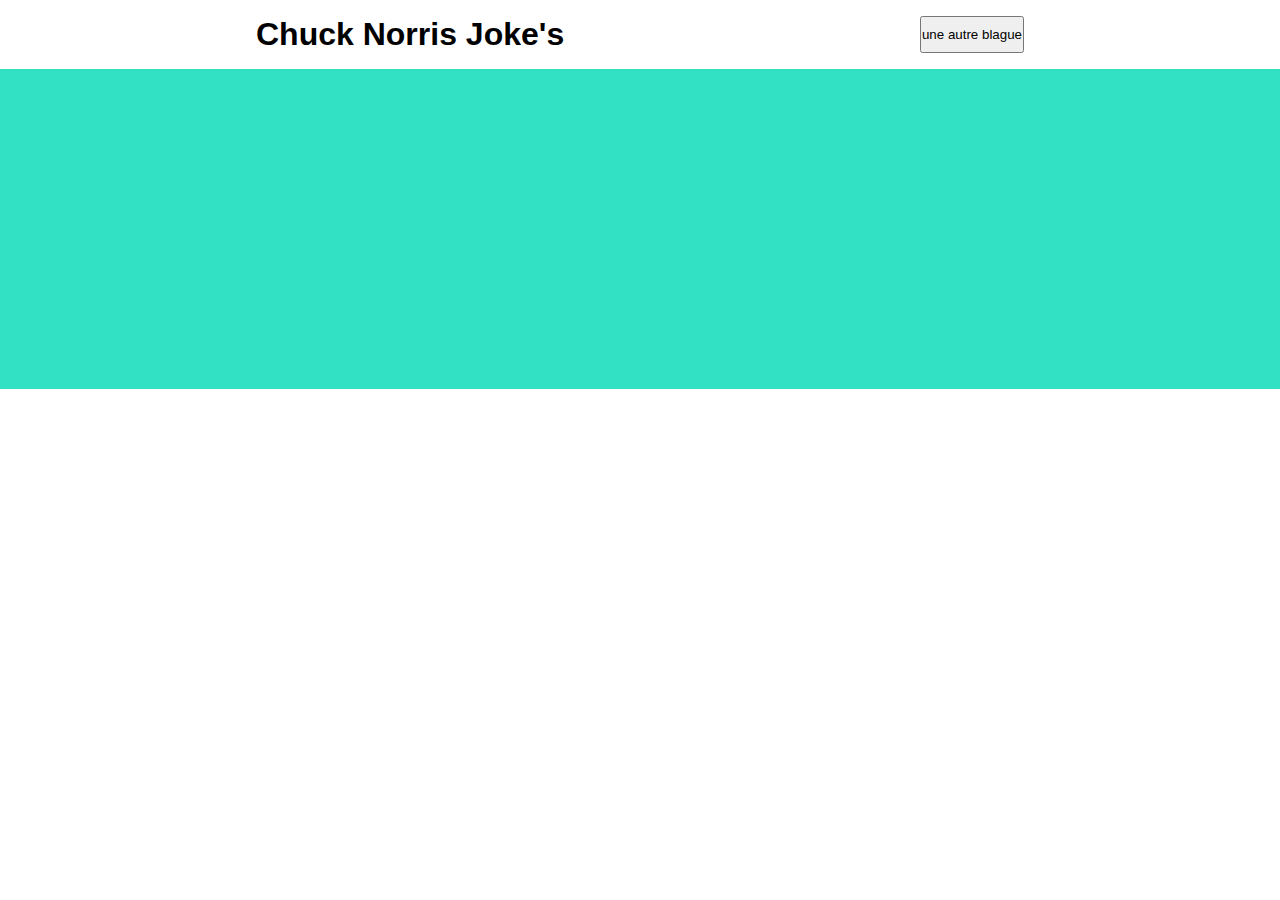
<file: fetch-with-chuck/index.html>
<!DOCTYPE html>
<html lang="fr">
  <head>
    <meta charset="UTF-8" />
    <meta http-equiv="X-UA-Compatible" content="IE=edge" />
    <meta name="viewport" content="width=device-width, initial-scale=1.0" />
    <title>chuck-norris joke</title>
    <link rel="stylesheet" href="css/style.css" />
  </head>
  <body>
    <div class="container">
      <nav>
        <div>
          <h1>Chuck Norris Joke's</h1>
          <button>une autre blague</button>
        </div>
      </nav>
      <main id="App">
      </main>
      <footer></footer>
    </div>
    <script type="module" src="js/app.js"></script>
  </body>
</html>
</file>
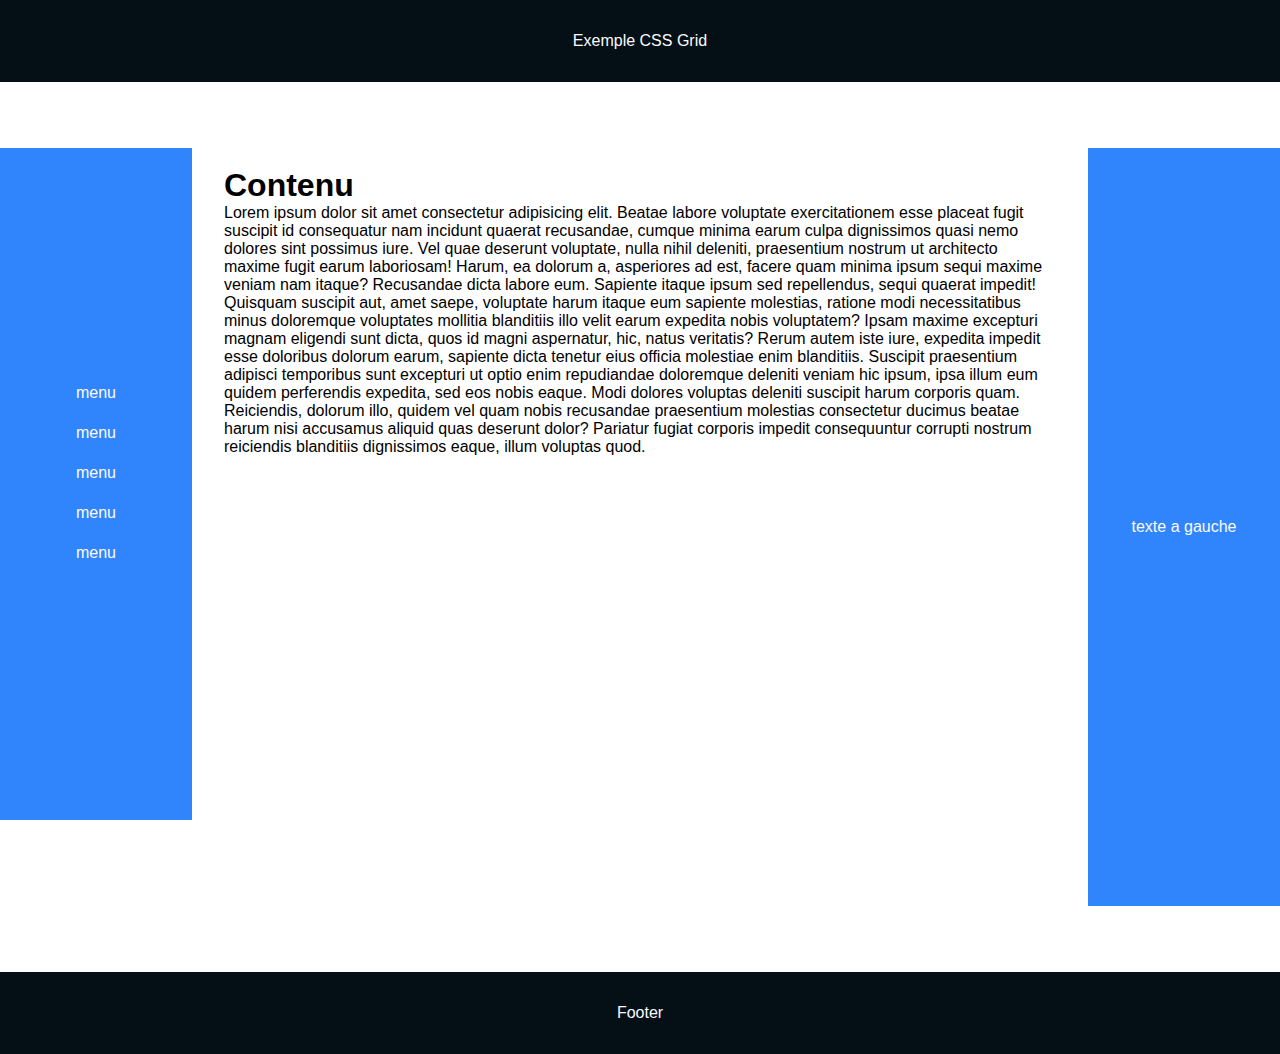
<file: css/layout-grid/index.html>
<!DOCTYPE html>
<html lang="fr">
<head>
    <meta charset="UTF-8">
    <meta name="viewport" content="width=device-width, initial-scale=1.0">
    <title>Exemple CSS Grid</title>
    <link rel="stylesheet" href="style.css">
</head>
<body>

    <div class="container-grid">
        <header>Exemple CSS Grid</header>
        <nav>

                <a href="#">menu</a>
                <a href="#">menu</a>
                <a href="#">menu</a>
                <a href="#">menu</a>
                <a href="#">menu</a>

        </nav>

        <main>
            <h1>Contenu</h1>
            <p>
                Lorem ipsum dolor sit amet consectetur adipisicing elit. Beatae labore voluptate exercitationem esse placeat fugit suscipit id consequatur nam incidunt quaerat recusandae, cumque minima earum culpa dignissimos quasi nemo dolores sint possimus iure. Vel quae deserunt voluptate, nulla nihil deleniti, praesentium nostrum ut architecto maxime fugit earum laboriosam! Harum, ea dolorum a, asperiores ad est, facere quam minima ipsum sequi maxime veniam nam itaque? Recusandae dicta labore eum. Sapiente itaque ipsum sed repellendus, sequi quaerat impedit! Quisquam suscipit aut, amet saepe, voluptate harum itaque eum sapiente molestias, ratione modi necessitatibus minus doloremque voluptates mollitia blanditiis illo velit earum expedita nobis voluptatem? Ipsam maxime excepturi magnam eligendi sunt dicta, quos id magni aspernatur, hic, natus veritatis? Rerum autem iste iure, expedita impedit esse doloribus dolorum earum, sapiente dicta tenetur eius officia molestiae enim blanditiis. Suscipit praesentium adipisci temporibus sunt excepturi ut optio enim repudiandae doloremque deleniti veniam hic ipsum, ipsa illum eum quidem perferendis expedita, sed eos nobis eaque. Modi dolores voluptas deleniti suscipit harum corporis quam. Reiciendis, dolorum illo, quidem vel quam nobis recusandae praesentium molestias consectetur ducimus beatae harum nisi accusamus aliquid quas deserunt dolor? Pariatur fugiat corporis impedit consequuntur corrupti nostrum reiciendis blanditiis dignissimos eaque, illum voluptas quod.
            </p>
        </main>
        <aside>
            <p>
                texte a gauche
            </p>
        </aside>
        <footer>Footer</footer>
    </div>

</body>
</html>
</file>
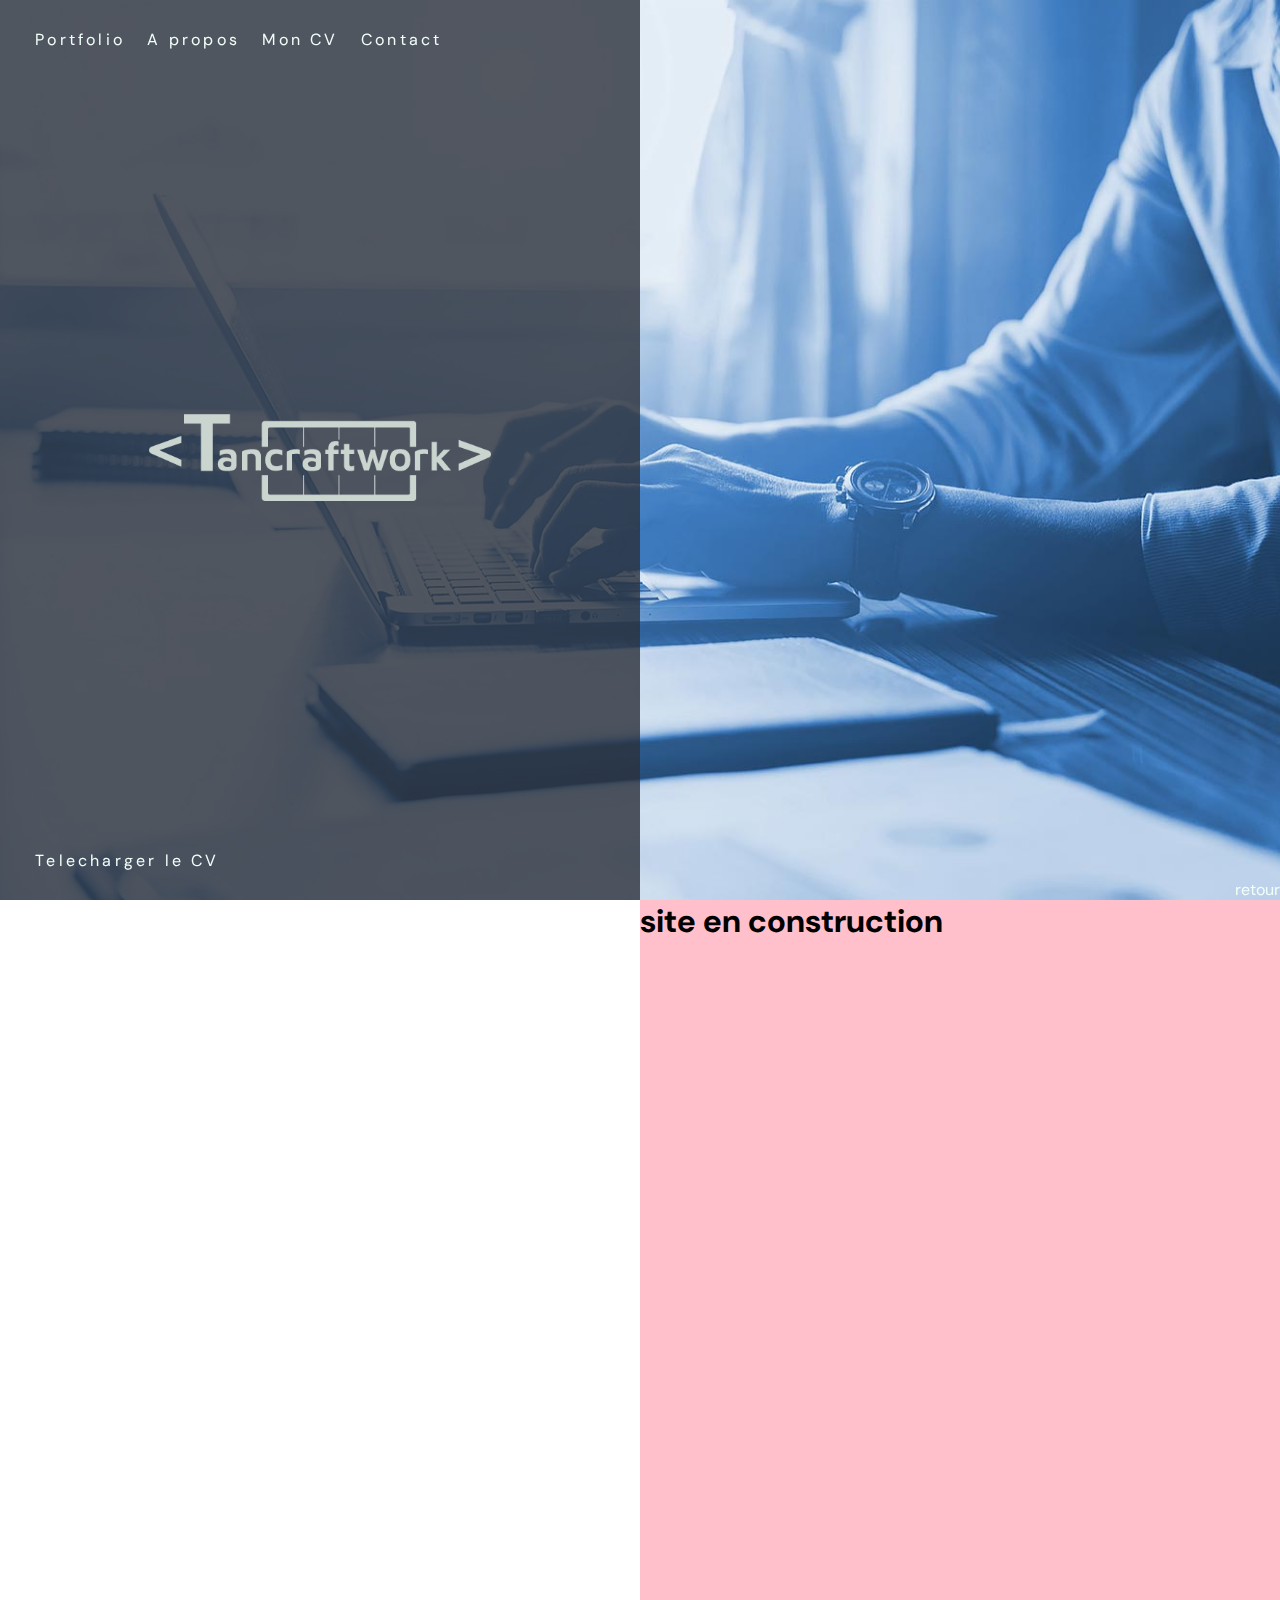
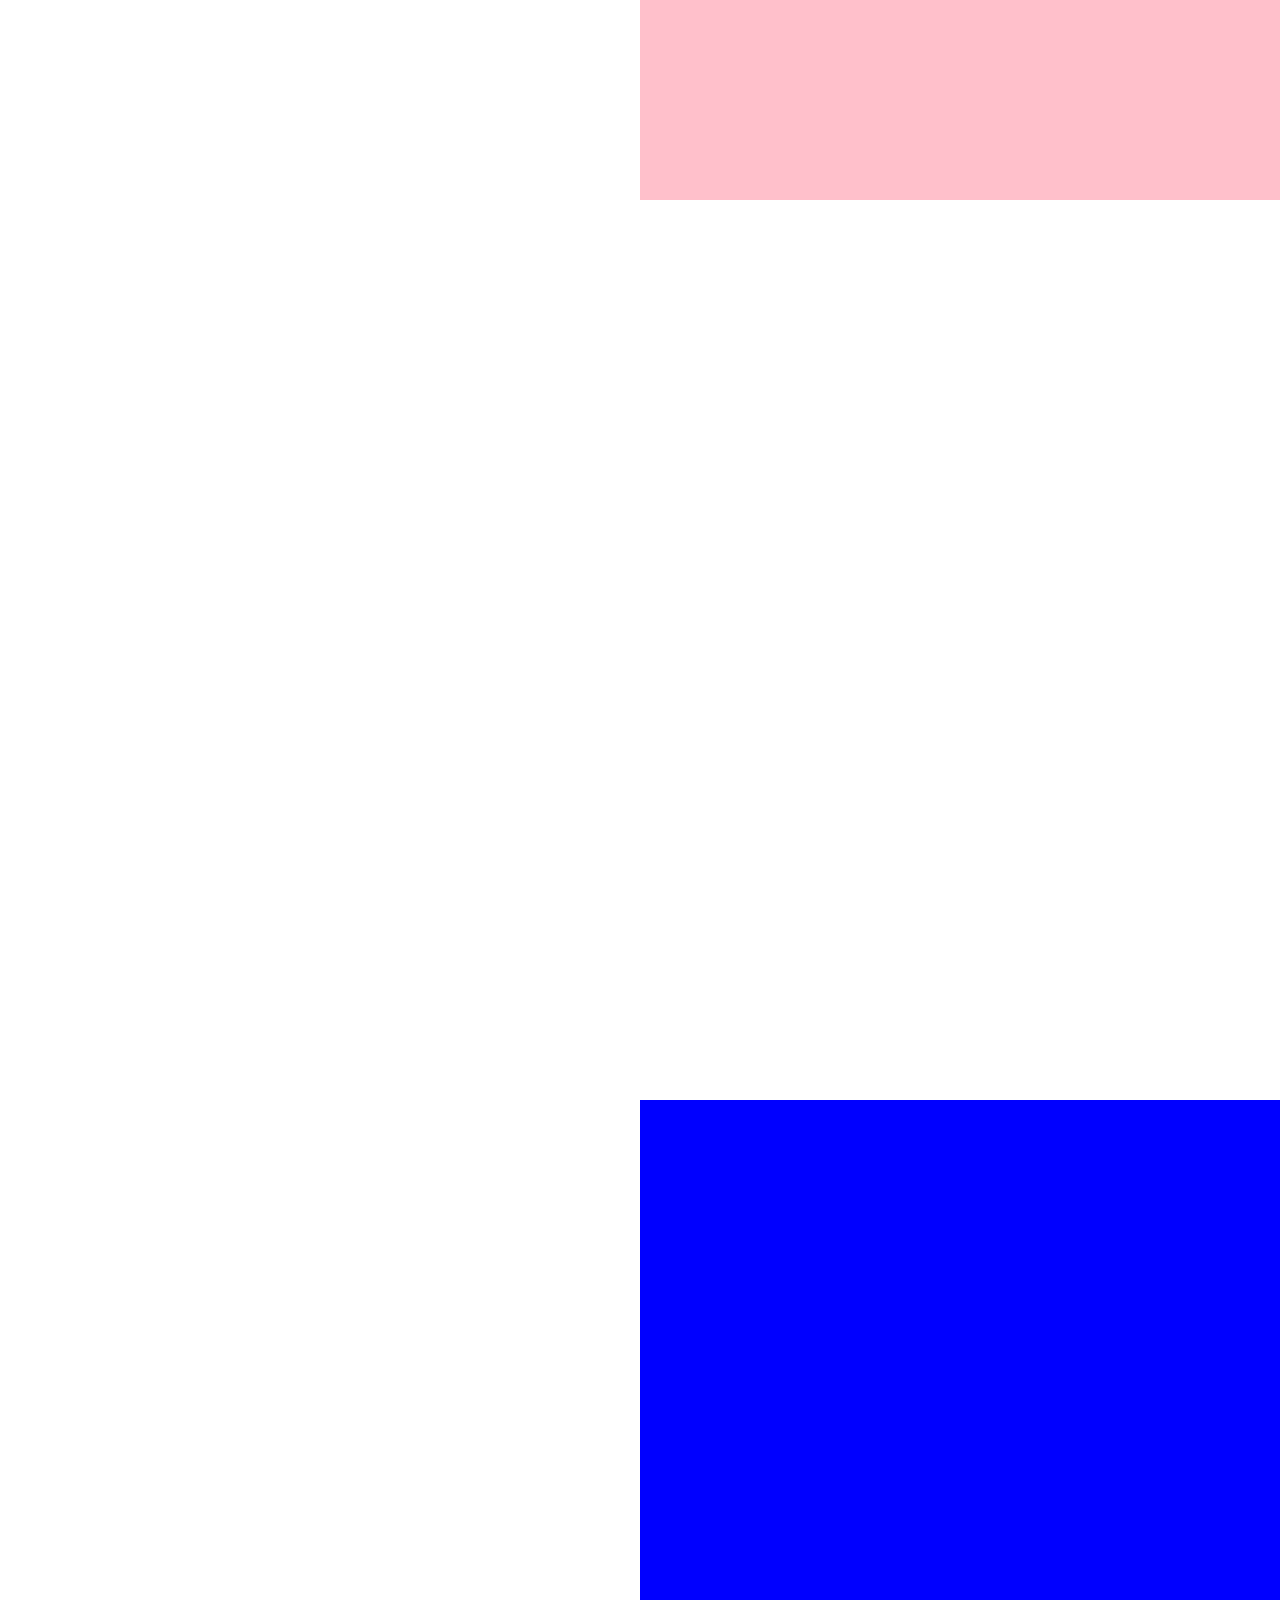
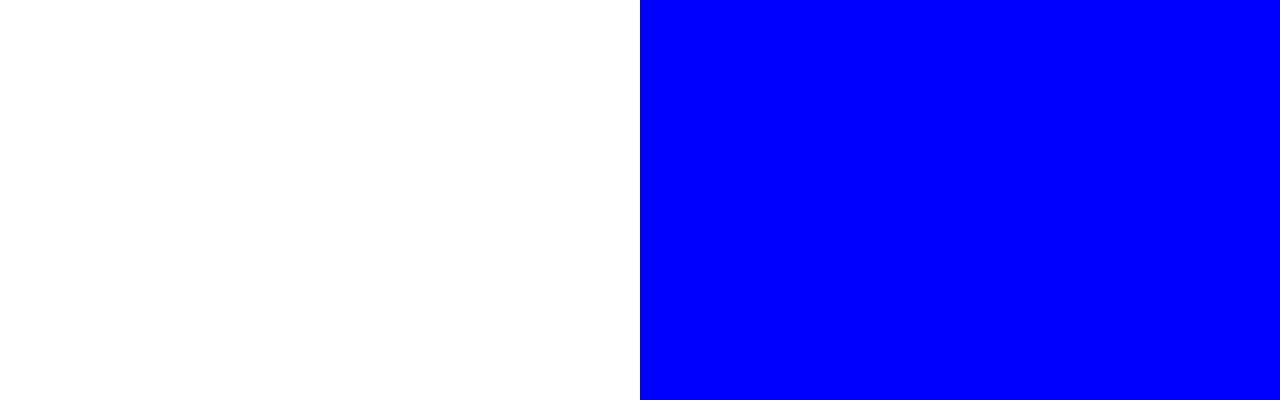
<file: css/scroll-vertical/index.html>
<!DOCTYPE html>
<html lang="fr">
  <head>
    <meta charset="UTF-8" />
    <meta http-equiv="X-UA-Compatible" content="IE=edge" />
    <meta name="viewport" content="width=device-width, initial-scale=1.0" />
    <title>tancraftwork_design</title>
    <link rel="preconnect" href="https://fonts.googleapis.com" />
    <link rel="preconnect" href="https://fonts.gstatic.com" crossorigin />
    <link
      href="https://fonts.googleapis.com/css2?family=DM+Sans:ital,wght@0,400;0,500;0,700;1,400&display=swap"
      rel="stylesheet"
    />
    <link rel="stylesheet" href="CSS/Style.css" />
  </head>
  <body>
    <main class="container">
      <header class="flex">
        <nav class="flex">
          <ul class="flex">
            <li><a href="#">Portfolio</a></li>
            <li><a href="#apropos">A propos</a></li>
            <li><a href="#">Mon CV</a></li>
            <li><a href="#">Contact</a></li>
          </ul>
          <a href="#"
            ><img class="logo center" src="imgs/logo.png" alt="logo"
          /></a>
          <a href="#" class="dlcv">Telecharger le CV</a>
        </nav>
      </header>
      <section></section>
      <section>
        <div id="apropos"></div>
        <h1>site en construction</h1>
      </section>
      <section></section>
      <section></section>
      <a class="retour" href="#">retour</a>
    </main>
    <script src="JS/App.js"></script>
  </body>
</html>
</file>
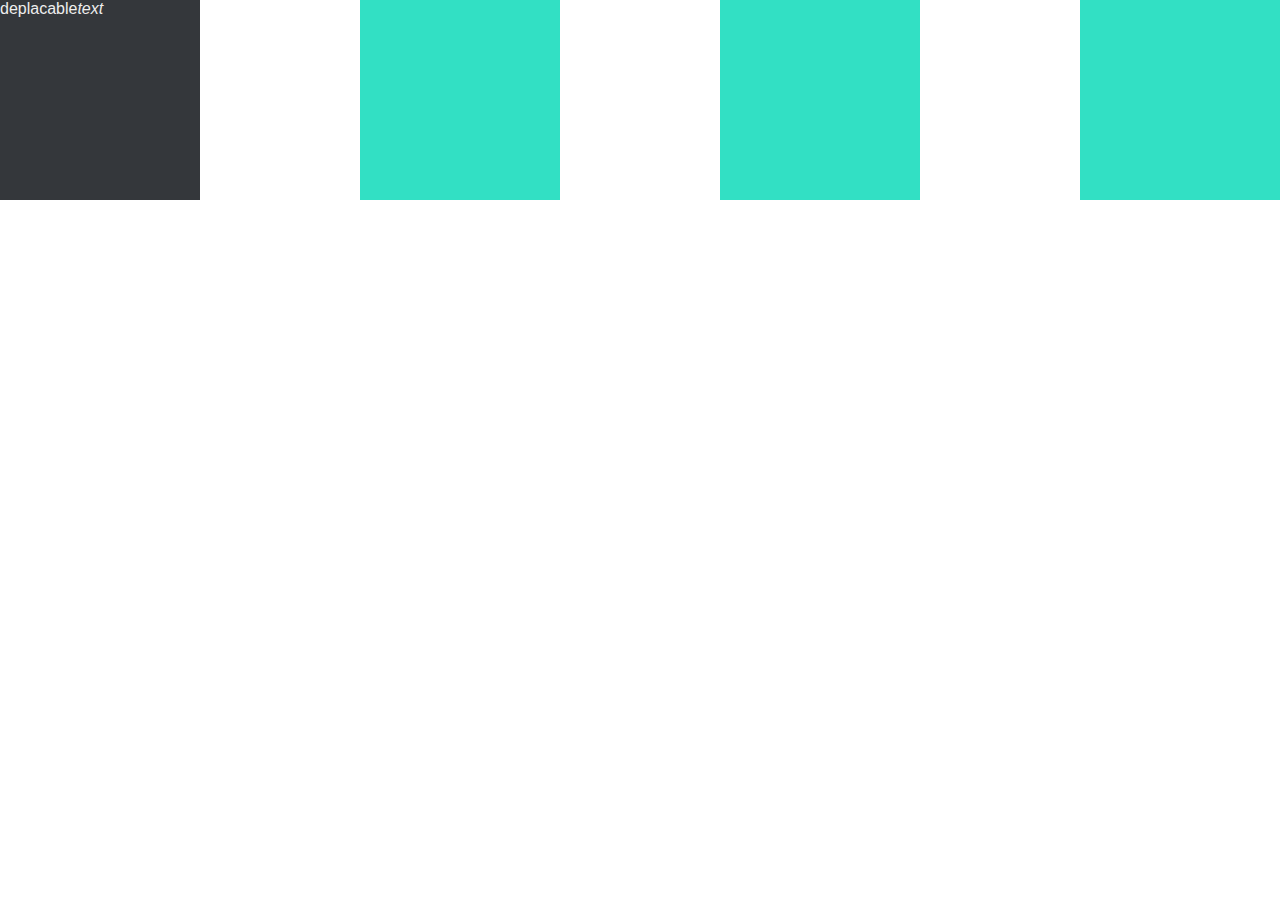
<file: js/drag_drop/index.html>
<!DOCTYPE html>
<html lang="fr">
  <head>
    <meta charset="UTF-8" />
    <meta http-equiv="X-UA-Compatible" content="IE=edge" />
    <meta name="viewport" content="width=device-width, initial-scale=1.0" />
    <title>drag_drop</title>
    <link rel="stylesheet" href="css/style.css" />
  </head>
  <body>
    <main class="container">
      <div class="case">
        <div class="base toto" draggable="true">deplacable<em>text</em></div>
      </div>
      <div class="case"></div>
      <div class="case"></div>
      <div class="case"></div>
    </main>
    <script src="js/app.js"></script>
  </body>
</html>
</file>
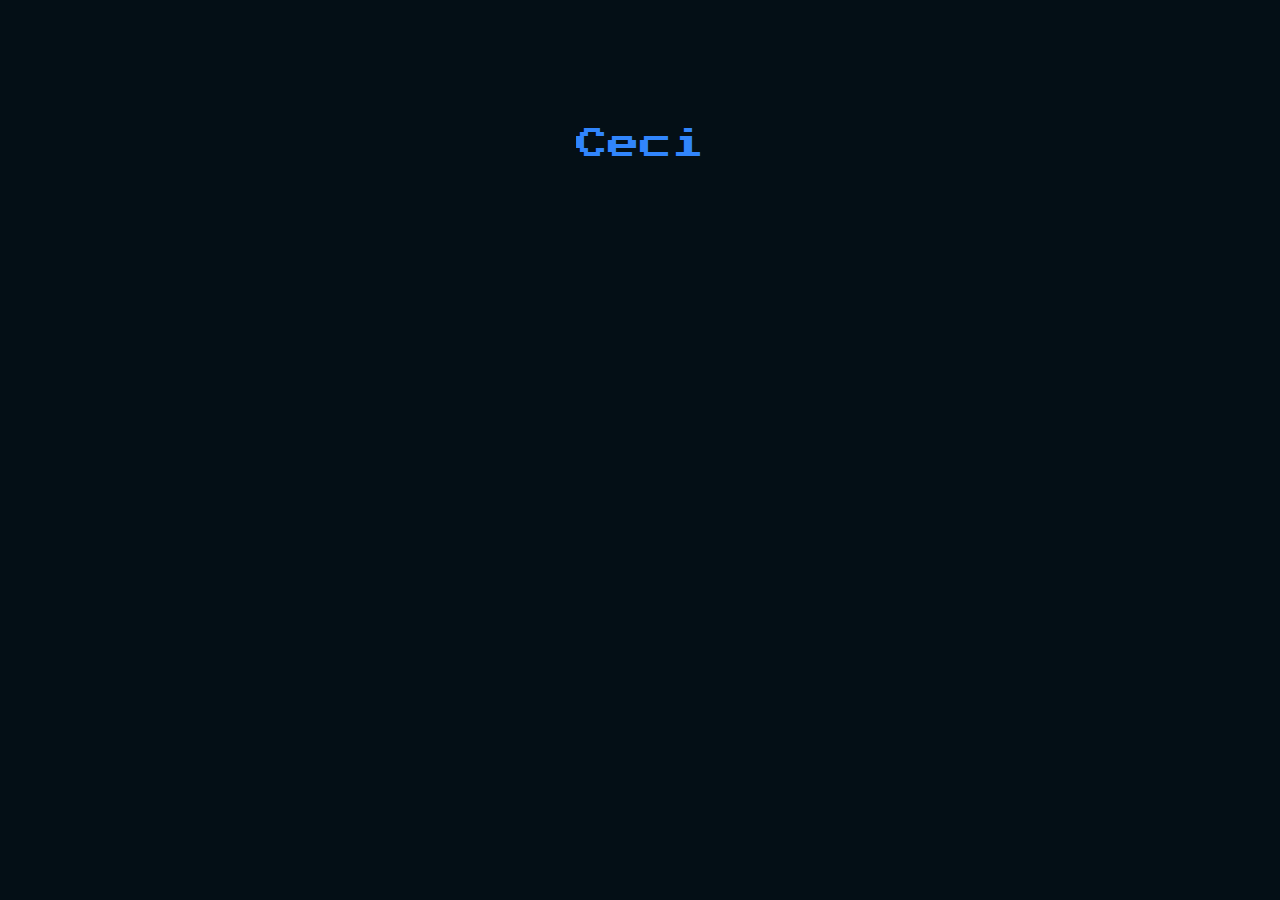
<file: js/type-writter/index.html>
<!DOCTYPE html>
<html>
  <head>
    <title>Machine à écrire</title>
    <link rel="preconnect" href="https://fonts.googleapis.com" />
    <link rel="preconnect" href="https://fonts.gstatic.com" crossorigin />
    <link
      href="https://fonts.googleapis.com/css2?family=Press+Start+2P&display=swap"
      rel="stylesheet"
    />
    <link rel="stylesheet" href="style.css" />
  </head>

  <body>
    <main class="container">
      <p id="write"></p>
      <p id="write2"></p>
    </main>
    <script src="main.js"></script>
  </body>
</html>
</file>
<file: css/layout-grid/style.css>
/*****root****/
:root {
  --darker-color: #040f16;
  --lighter-color: #fbfbff;
  --primary-color: #3185fc;
  --error-color: #b80c09;
  --valid-color: #17b890;

  --font-family: arial, sans-serif;
  --font-size: 16px;
}

/*****reset****/

*,
::before,
::after {
  margin: 0;
  padding: 0;
  box-sizing: border-box;
}

html {
  font-size: var(--font-size);
  font-family: var(--font-family);
}

img {
  width: 100%;
}

a,
a:visited {
  color: var(--darker-color);
  text-decoration: none;
}

ul,
ol {
  list-style-type: none;
}

input {
  outline: none;
  border: none;
}

h1,
h2,
h3,
h4,
h5 {
  font-weight: 600;
}

label {
  font-weight: 600;
}

/****layout****/
.container-grid {
    height: 100vh;
    width: 100%;
    display: grid;
    grid-template-columns: 12rem 1fr 12rem;
    grid-template-rows: auto 6fr auto;
    grid-gap: 4.1rem 1%;
}

header {
    grid-column: span 3;
    padding: 2rem;
    text-align: center;
    background-color: var(--darker-color);
    color: var(--lighter-color);
}

nav {
    background-color: var(--primary-color);
    display: flex;
    justify-content: center;
    align-items: center;
}

nav {
    max-height: 42rem;
    display: flex;
    flex-direction: column;
}

nav a,
nav a:visited {
  display: flex;
  height: 2.5rem;
  color: var(--lighter-color);
}


main {
    padding: 1.2rem;
}

aside {
    padding: 1.2rem;
    background-color: var(--primary-color);
    color: var(--lighter-color);
}
aside p {
    height: 45rem;
    display: flex;
    justify-content: center;
    align-items: center;
}

footer {
    grid-column: span 3;
    padding: 2rem;
    text-align: center;
    background-color: var(--darker-color);
    color: var(--lighter-color);
}

/****responsive***/

@media screen and (max-width: 764px) {

    .container-grid {
        display: flex;
        flex-direction: column;
            grid-gap: unset;
    }
    nav {
        flex-direction: row;
        justify-content: center;
        align-items: center;
    }

    nav a {
        margin: 0 0.7rem;
        align-items: center;
    }

    main p {
        min-height: 40rem;
    }
    aside p {
        height: auto;
    }

}
</file>
<file: css/scroll-vertical/CSS/Style.css>
/*-------------------------------------root*/

:root {
  --darker-color: #2b303a;
  --lighter-color: #f1fffa;
  --primary-color: #efe784;
  --secondary-color: #6cbbb3;

  --font-family: 'DM Sans', sans-serif;
  --font-size: 100%;
}
/*-------------------------------------reset*/
*,
::before,
::after {
  margin: 0;
  padding: 0;
  box-sizing: border-box;
}

html {
  font-size: var(--font-size);
  font-family: var(--font-family);
  scroll-behavior: smooth;
}

img,
video,
canvas,
figure,
audio,
svg {
  max-width: 100%;
  height: auto;
}

a,
a:visited {
  color: var(--lighter-color);
  text-decoration: none;
}

ul,
ol {
  list-style: inside;
  list-style-type: none;
}

.center {
  width: 60%;
  margin: 0 auto;
}

.flex {
  display: flex;
  flex-wrap: wrap;
}

/*---------------------------------layout*/
body {
  background-image: url("../imgs/bcg_dev.jpg");
}

nav img,
header a {
  display: block;
}

section,
body {
  height: 100vh;
  background-size: cover;
  background-repeat: no-repeat;
  background-position: center;
  background-attachment: fixed;
}

/*---------------------------------header*/
header {
  position: fixed;
  width: 50%;
  padding: 1.5rem;
}

header {
  height: 100vh;
  background: rgba(43, 48, 58, 0.8);
  justify-content: space-between;
}

header a {
  padding: 0.3rem 0.7rem;
  white-space: nowrap;
}
.dlcv {
  max-width: 20%;
}

/*---------------------------------navigation*/
nav {
  width: 100%;
  flex-direction: column;
  justify-content: space-between;
  z-index: 10;
}

nav a {
  letter-spacing: .2rem;
}

/*---------------------------------contenu*/
section {
  position: sticky;
  top: 0;
  width: 50%;
  margin-left: 50%;
}

main > :nth-child(2) a {
  display: block;
}

main > :nth-child(3) {
  background-color: pink;
}

main > :nth-child(4) {
  background-color: white;
}

main > :nth-child(5) {
  background-color: blue;
}

.retour{
  position: fixed;
  bottom: 0;
  right: 0;
}

@media screen and (max-width: 1025px) {
  header,
  section {
    width: 100%;
  }
  section {
    margin-left: 0;
  }
  main > :nth-child(2) {
    z-index: -1;
  }
}
</file>
<file: fetch-with-chuck/css/style.css>
/*----------------------------------mixins*/
.flex,
section > div,
nav > div {
  display: flex;
  flex-wrap: wrap;
}
/*-------------------------------------reset*/
* {
  margin: 0;
  padding: 0;
  box-sizing: border-box;
}
figure {
  margin-block-start: 0;
  margin-block-end: 0;
  margin-inline-start: 0;
  margin-inline-end: 0;
}
html {
  font-size: 100%;
  font-family: Arial, sans-serif;
  scroll-behavior: smooth;
}
img,
video,
canvas,
figure,
audio,
svg {
  max-width: 100%;
  max-height: auto;
}
a,
a:visited {
  color: #34373b;
  text-decoration: none;
}
ul,
ol {
  list-style: inside;
  list-style-type: none;
}
/*-------------------------------------layout*/
section > div,
nav > div {
  width: 60%;
  margin: 0 auto;
}
nav {
  padding: 1rem 0;
}
nav > div {
  justify-content: space-between;
}
main {
  padding: 10rem 0;
  background-color: #32e0c4;
}
section {
  height: 100vh;
}
section > div {
  align-items: center;
  justify-content: center;
}
section > div figure {
  width: 5rem;
}
section > div figure img {
  display: block;
}
section > div article {
  max-width: calc(100% - 7rem);
}
section > div p {
  margin-left: 2rem;
  padding: 1rem;
  font-size: 1.8rem;
  border: 2px solid #34373b;
  border-radius: 5px;
  background-color: #eeeeee;
}
</file>
<file: js/drag_drop/css/style.css>
/*----------------------------------mixins*/
.flex {
  display: flex;
  flex-wrap: wrap;
}
/*-------------------------------------reset*/
*,
::before,
::after {
  margin: 0;
  padding: 0;
  box-sizing: border-box;
}
figure {
  margin-block-start: 0;
  margin-block-end: 0;
  margin-inline-start: 0;
  margin-inline-end: 0;
}
html {
  font-size: 100%;
  font-family: Arial, sans-serif;
  scroll-behavior: smooth;
}
img,
video,
canvas,
figure,
audio,
svg {
  max-width: 100%;
  height: auto;
}
a,
a:visited {
  color: #34373b;
  text-decoration: none;
}
ul,
ol {
  list-style: inside;
  list-style-type: none;
}
/*-------------------------------------layout*/
.container {
  display: flex;
  flex-wrap: wrap;
  justify-content: space-between;
}
.base {
  width: 100%;
  height: 100%;
  background-color: #34373b;
  color: #eeeeee;
  cursor: pointer;
}
.tenu {
  background-color: #828282;
  color: blue;
}
.case {
  width: 200px;
  height: 200px;
  background-color: #32e0c4;
  color: #eeeeee;
}
.hovered {
  border: 2px dashed #34373b;
}
</file>
<file: js/type-writter/style.css>
/*****root****/

:root {
  --darker-color: #040f16;
  --lighter-color: #fbfbff;
  --primary-color: #3185fc;

  --font-family: "Press Start 2P", cursive;
  --font-size: 16;
}

/*****reset****/
* {
  margin: 0;
  padding: 0;
  box-sizing: border-box;
}

html {
  font-size: var(--font-size);
  font-family: var(--font-family);
  text-align: center;
}

img {
  max-width: 100%;
  height: auto;
}

a,
a:visited {
  color: var(--darker-color);
  text-decoration: none;
}

h1,
h2,
h3,
h4,
h5 {
  font-weight: 600;
}

label {
  font-weight: 600;
}

.container {
  display: flex;
  height: 100vh;
  justify-content: center;
  align-items: flex-start;
  background-color: var(--darker-color);
  color: var(--primary-color);
  font-size: 2rem;
}

p {
  margin-top: 10%;
  max-width: 60%;
}

@media screen and (max-width: 500px) {
  .container {
    font-size: 1rem;
    background-size: contain;
    align-items: center;
  }
}
</file>
